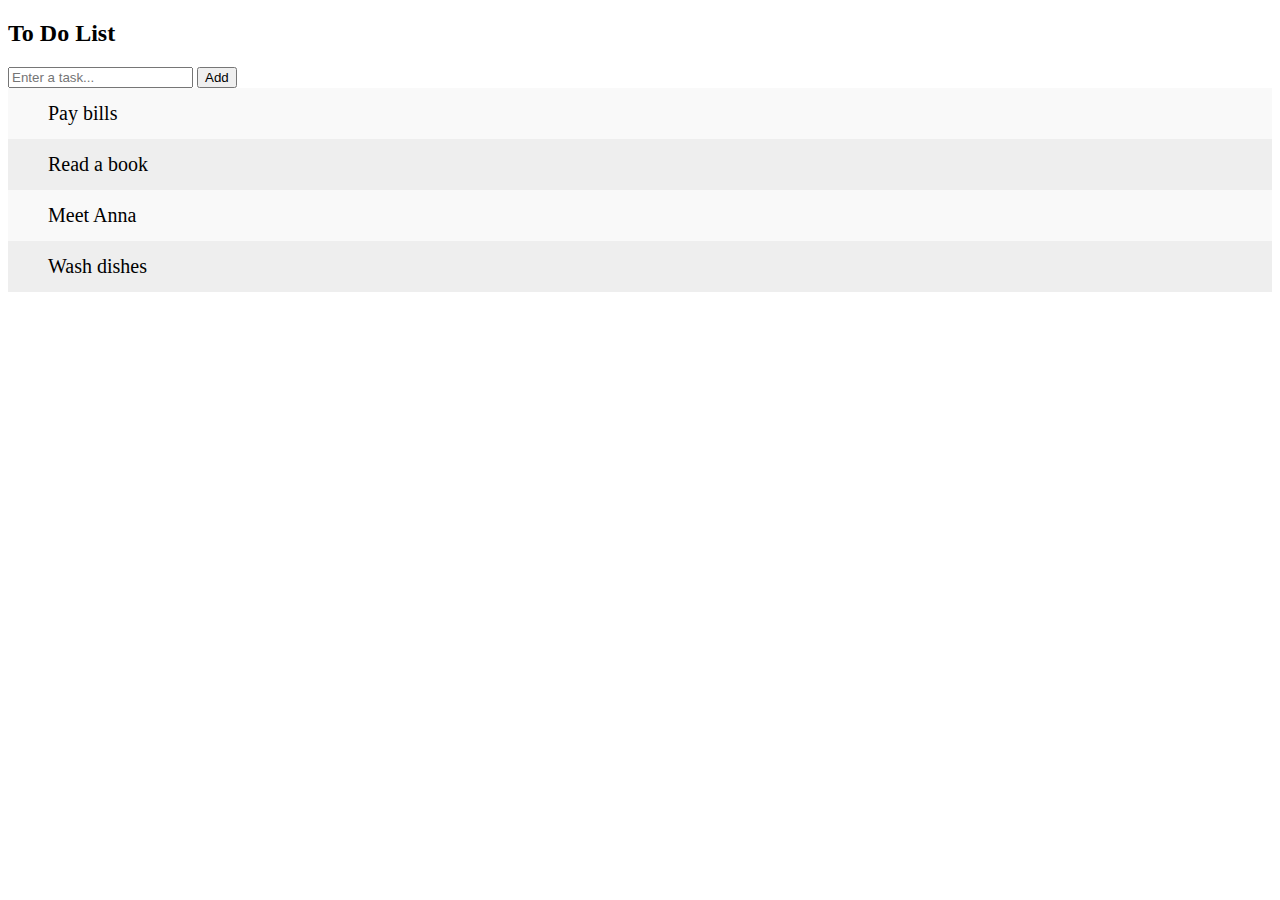
<file: index.html>
<!DOCTYPE html>
<html lang="en">
<head>
    <meta charset="UTF-8">
    <meta http-equiv="X-UA-Compatible" content="IE=edge">
    <meta name="viewport" content="width=device-width, initial-scale=1.0">
    <title>HTML, CSS, JS Lab Exercise</title>
    <link rel="stylesheet" href="assets/css/main.css">
    <script type="text/javascript" src="assets/js/main.js"></script>
</head>
<body>
    <h2>To Do List</h2>
    <input type="text" id="input" placeholder="Enter a task...">
    <button onclick="addListItem()">Add</button>
    <ul id="list">
        <li>Pay bills</li>
        <li>Read a book</li>
        <li>Meet Anna</li>
        <li>Wash dishes</li>
    </ul>
</body>
</html>
</file>
<file: assets/css/main.css>
ul{
    margin: 0;
    padding: 0;
}

li{
    list-style-type: none;
    background-color: #eee;
    font-size: 20px;
    padding: 14px 10px 14px 40px;
}

li:nth-child(odd){
    background-color: #f9f9f9;
}
</file>
